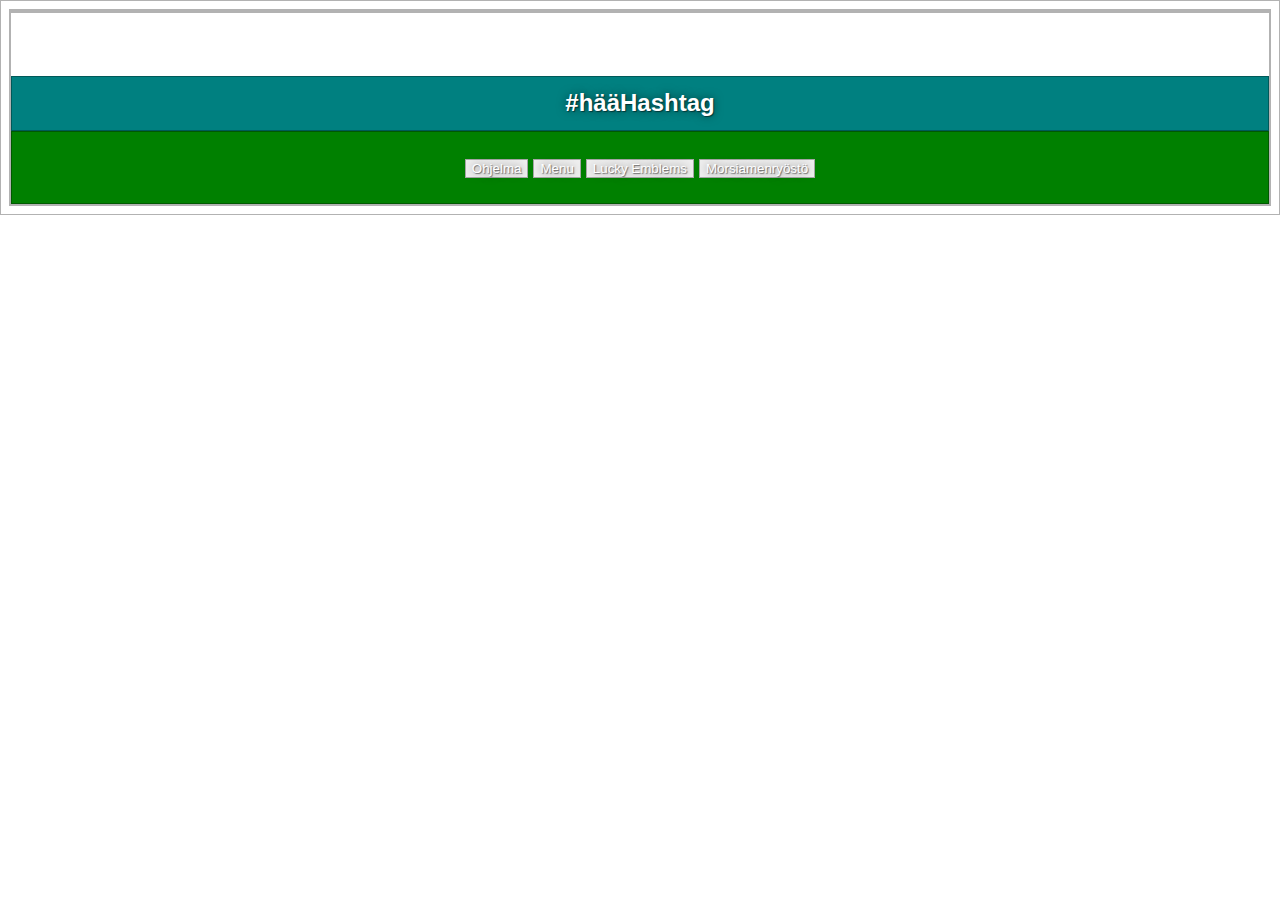
<file: index.html>
<!DOCTYPE html>
<html>
<head>
	<script src="https://code.jquery.com/jquery-3.3.1.slim.min.js" integrity="sha384-q8i/X+965DzO0rT7abK41JStQIAqVgRVzpbzo5smXKp4YfRvH+8abtTE1Pi6jizo" crossorigin="anonymous"></script>
	<script src="scripts/rjap2019.js"></script>
	
	<link rel="stylesheet" href="https://stackpath.bootstrapcdn.com/bootstrap/4.2.1/css/bootstrap.min.css" integrity="sha384-GJzZqFGwb1QTTN6wy59ffF1BuGJpLSa9DkKMp0DgiMDm4iYMj70gZWKYbI706tWS" crossorigin="anonymous">
	<link href="scripts/rjap2019.css" type="text/css" rel="stylesheet">
</head>
<body>
	<div class="container-fluid">
		<div class="row"></div>
		<div class="haaHashtag col-md">#hääHashtag</div>
		<div class="menuItems row">
			<button id="ohjelmaBtn" class="menuItem btn btn-link col-sm" type="button">Ohjelma</button>
			<button id="menuBtn" class="menuItem btn btn-link col-sm" type="button">Menu</button>
			<button id="luckyBtn" class="menuItem btn btn-link col-sm" type="button">Lucky Emblems</button>
			<button id="morsiamenBtn" class="menuItem btn btn-link col-sm" type="button">Morsiamenryöstö</button>
		</div>
		
		<div id="collapseOhjelma" class="menuItemContainer">Lorem ipsum ohjelma</div>
		<div id="collapseMenu" class="menuItemContainer">Lorem ipsum menu</div>
		<div id="collapseLuckyEmblems" class="menuItemContainer">Lorem ipsum lucky emblems</div>
		<div id="collapseMorsiamen" class="menuItemContainer">Lorem ipsum morsiamen</div>
	</div>

</body>
</html>
</file>
<file: scripts/rjap2019.css>
* {
	font-family: Verdana, 'Open Sans', sans-serif;
	color: white;
	text-shadow: 1px 1px 1px rgba(0, 0, 0, 0.5), 0px 0px 10px rgba(0, 0, 0, 0.5);
	border: 1px solid rgba(0, 0, 0, 0.3);
}

.haaHashtag {
	text-align: center;
	font-family: Palatino, 'Open Sans', sans-serif;
	font-size: x-large;
	font-weight: bold;
	background: teal;
	margin-top: 5%;
	padding: 1%;
}

.menuItems {
	background: green;
	font-size: large;
	text-align: center;
	padding: 2%;
}

.menuItemContainer {
	display: none;
}

.sideNavBar {
	height: 100%;
	width: 160px;
	position: fixed;
	z-index: 1;
	top: 0;
	left: 0;
	background-color: #111;
	overflow-x: hidden;
	padding-top: 20px;
}

img {
	margin: 0 auto !important;
}
</file>
